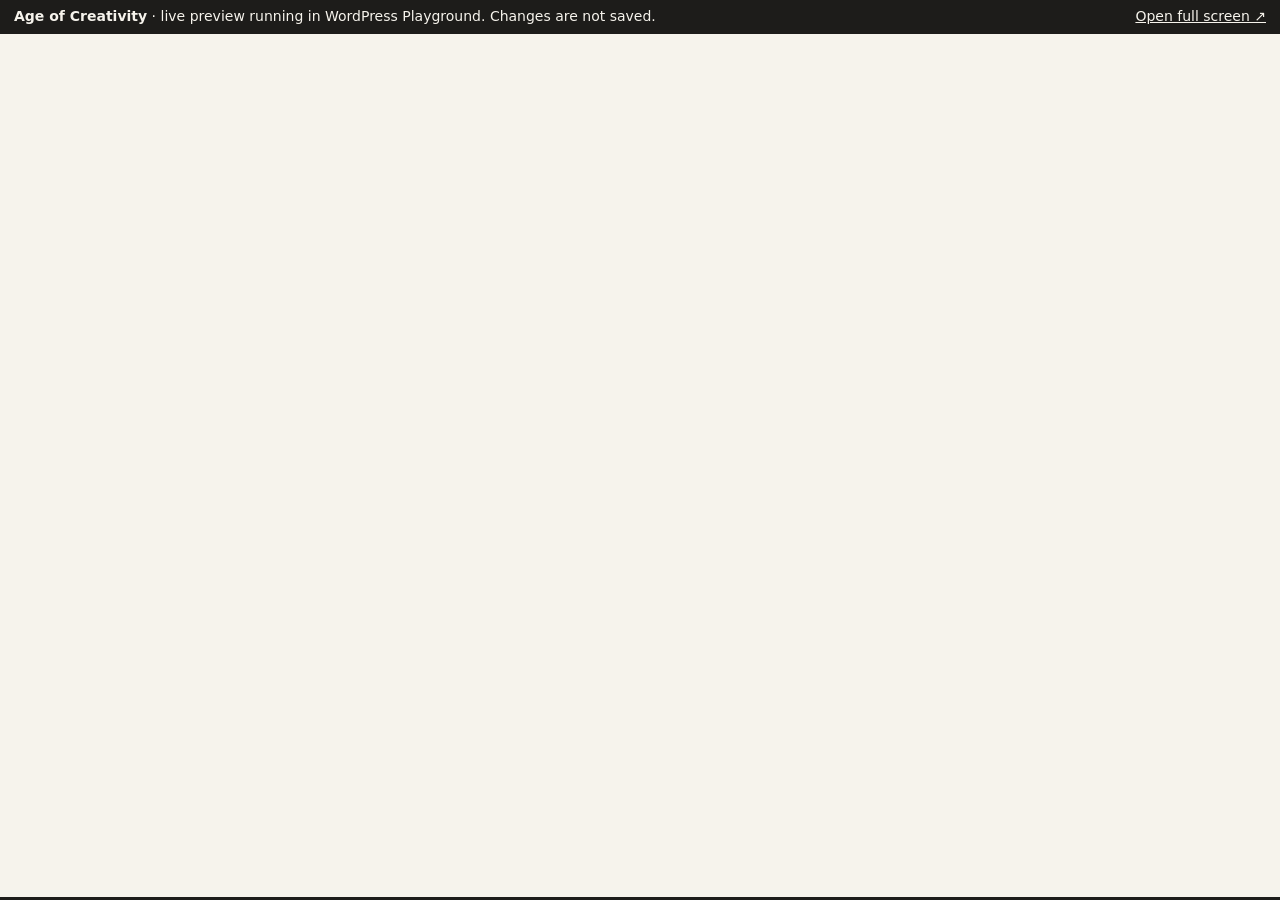
<file: index.html>
<!doctype html>
<html lang="en">
<head>
  <meta charset="utf-8">
  <meta name="viewport" content="width=device-width, initial-scale=1">
  <title>Age of Creativity · preview</title>
  <style>
    html, body { margin: 0; height: 100%; background: #1d1c1a; color: #f6f3ec; font: 14px/1.4 system-ui, sans-serif; }
    .bar { display: flex; gap: 1rem; align-items: center; justify-content: space-between; padding: .5rem 1rem; }
    .bar a { color: #f6f3ec; }
    iframe { display: block; width: 100%; height: calc(100% - 2.6rem); border: 0; background: #f6f3ec; }
  </style>
</head>
<body>
  <div class="bar">
    <span><strong>Age of Creativity</strong> · live preview running in WordPress Playground. Changes are not saved.</span>
    <a id="open" href="#" target="_blank" rel="noopener">Open full screen ↗</a>
  </div>
  <iframe id="wp" title="Age of Creativity preview" allow="clipboard-write"></iframe>
  <script>
    // Boots the real theme (from this repo's main branch) in WordPress
    // Playground using blueprint.json, so the preview is exactly the theme a
    // normal WordPress install runs.
    fetch('blueprint.json')
      .then(function (r) { return r.json(); })
      .then(function (bp) {
        var url = 'https://playground.wordpress.net/#' + encodeURIComponent(JSON.stringify(bp));
        document.getElementById('wp').src = url;
        document.getElementById('open').href = url;
      });
  </script>
</body>
</html>
</file>
